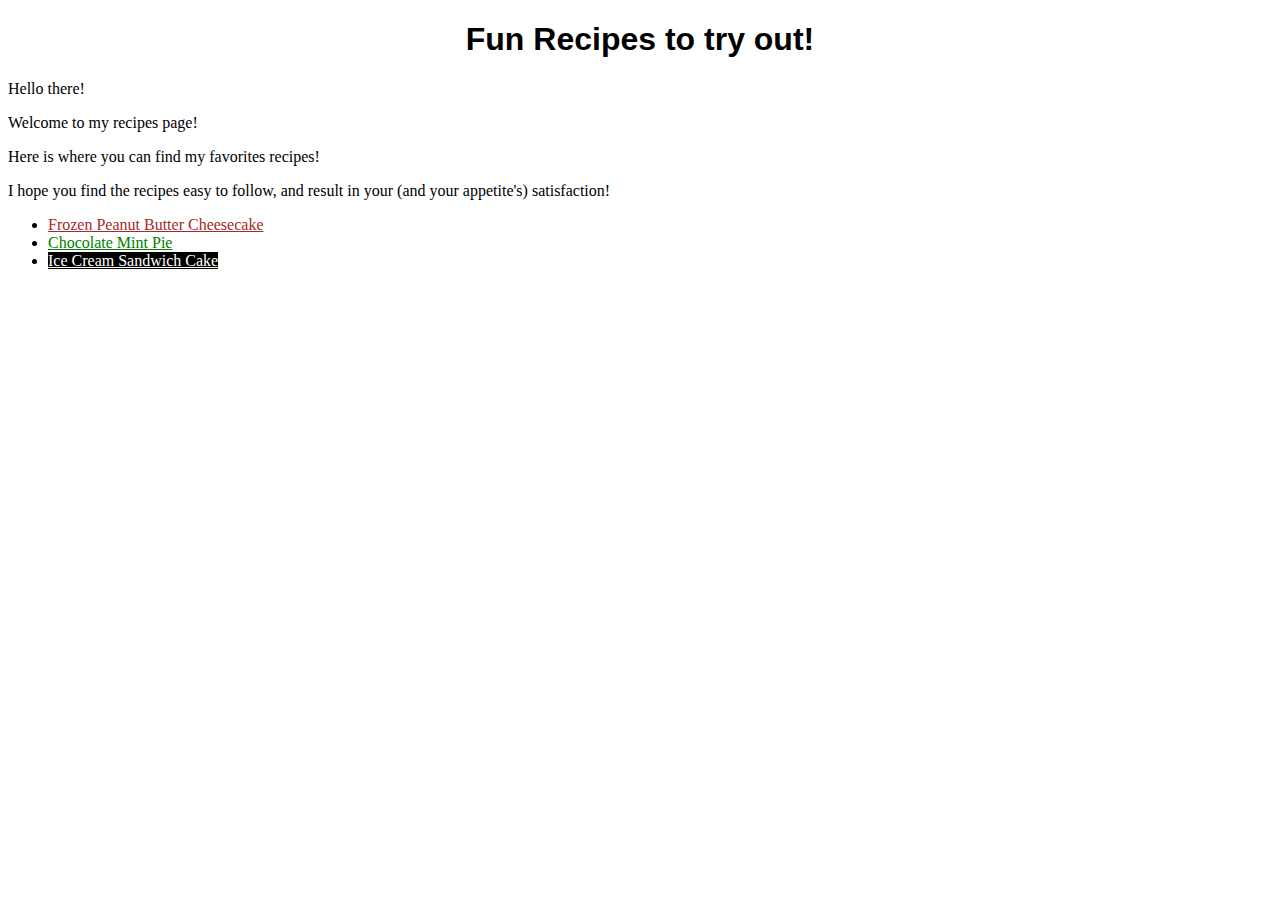
<file: index.html>
<!DOCTYPE html>
<html lang="en">
  <head>
    <meta charset="UTF-8">
    <title>Recipes!</title>
    <link rel="stylesheet" href="styles.css">
  </head>
  <body>
    <h1 id="heading">Fun Recipes to try out!</h1>
    <p>Hello there!</p>
    <p>Welcome to my recipes page!</p>
    <p>Here is where you can find my favorites recipes!</p>
    <p>I hope you find the recipes easy to follow, and result in your (and your appetite's) satisfaction!</p>
    <ul>
        <li><a style="color: brown" href="food-recipes/frozen-cheesecake/frozen-peanut-butter.html" target="_self" rel="noopener noreferrer">Frozen Peanut Butter Cheesecake</a></li>
        <li><a style="color: green" href="food-recipes/chocolate-mint-pie/chocolate-mint-pie.html" target="_self" rel="noopener noreferrer">Chocolate Mint Pie</a></li>
        <li><a style="background-color: black; color: white" href="food-recipes/ice-cream-sandwich-cake/ice-cream-sandwich-cake.html" target="_self" rel="noopener noreferrer">Ice Cream Sandwich Cake</a></li>
    </ul>
  </body>
</html>
</file>
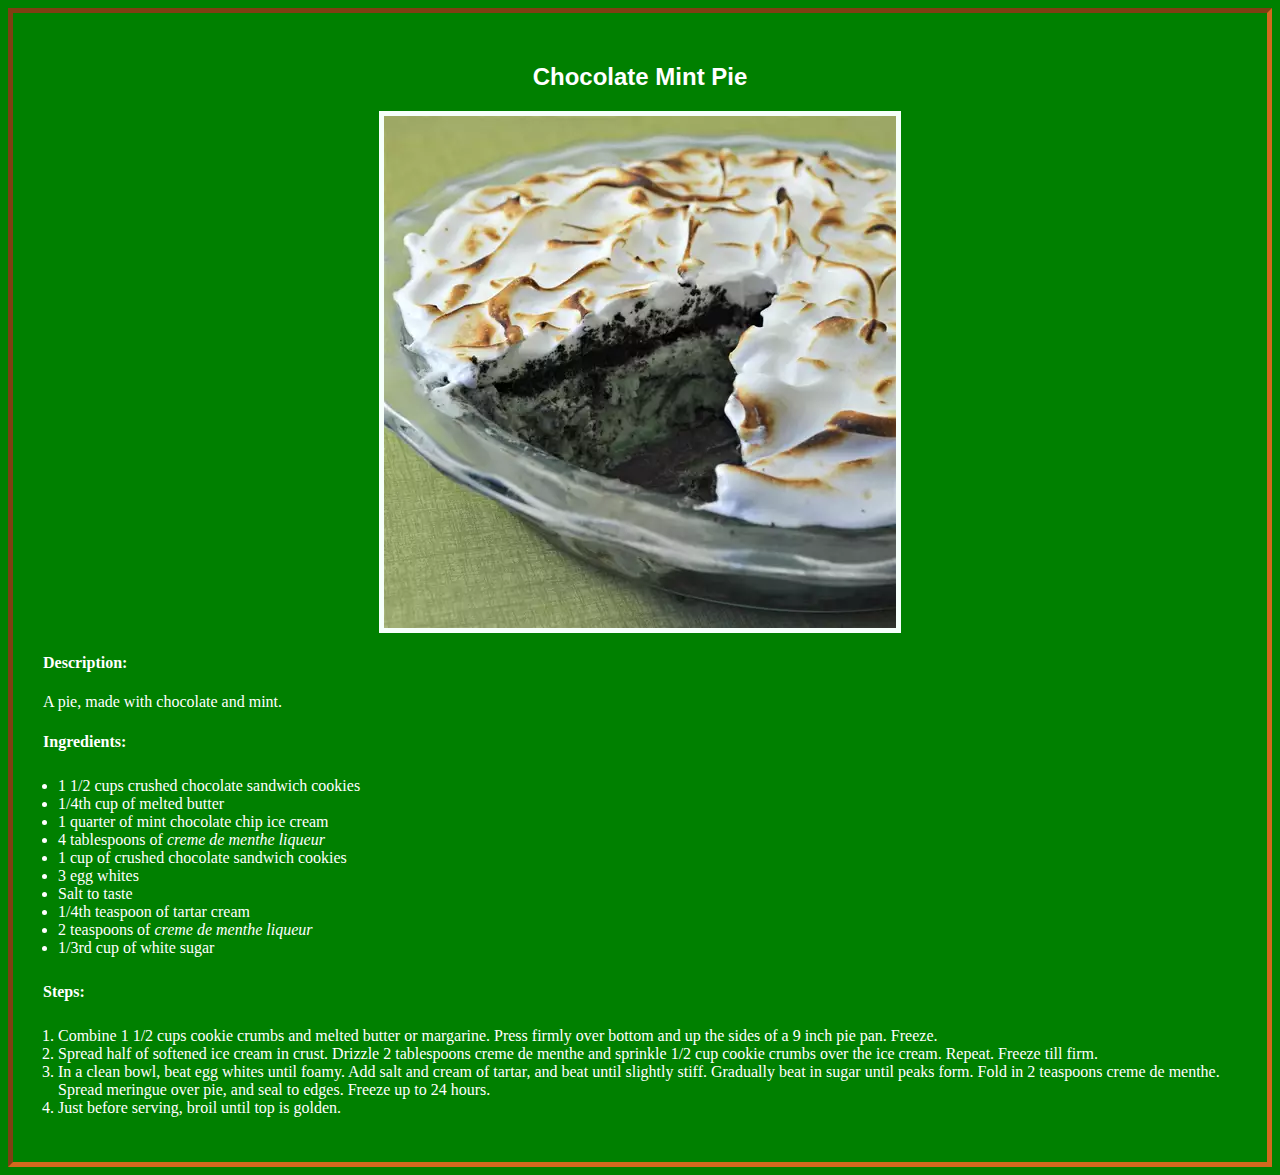
<file: food-recipes/chocolate-mint-pie/chocolate-mint-pie.html>
<!DOCTYPE html>
<html lang="en">
    <head>
        <meta charset="UTF-8">
        <title>Chocolate Mint Pie</title>
        <link rel="stylesheet" href="styles.css">
    </head>
    <body>
        <h2>Chocolate Mint Pie</h2>

        <img src="chocolate-mint-pie.png" alt="A delicious-looking chocolate mint pie">

        <h4>Description:</h4>
        <p>A pie, made with chocolate and mint.</p>

        <h4>Ingredients:</h4>
        <ul>
            <li>1 1/2 cups crushed chocolate sandwich cookies</li>
            <li>1/4th cup of melted butter</li>
            <li>1 quarter of mint chocolate chip ice cream</li>
            <li>4 tablespoons of <em>creme de menthe liqueur</em></li>
            <li>1 cup of crushed chocolate sandwich cookies</li>
            <li>3 egg whites</li>
            <li>Salt to taste</li>
            <li>1/4th teaspoon of tartar cream</li>
            <li>2 teaspoons of <em>creme de menthe liqueur</em></li>
            <li>1/3rd cup of white sugar</li>
        </ul>

        <h4>Steps:</h4>
        <ol>
            <li>Combine 1 1/2 cups cookie crumbs and melted butter or margarine. Press firmly over bottom and up the sides of a 9 inch pie pan. Freeze.</li>
            <li>Spread half of softened ice cream in crust. Drizzle 2 tablespoons creme de menthe and sprinkle 1/2 cup cookie crumbs over the ice cream. Repeat. Freeze till firm.</li>
            <li>In a clean bowl, beat egg whites until foamy. Add salt and cream of tartar, and beat until slightly stiff. Gradually beat in sugar until peaks form. Fold in 2 teaspoons creme de menthe. Spread meringue over pie, and seal to edges. Freeze up to 24 hours.</li>
            <li>Just before serving, broil until top is golden.</li>
        </ol>
    </body>
</html>
</file>
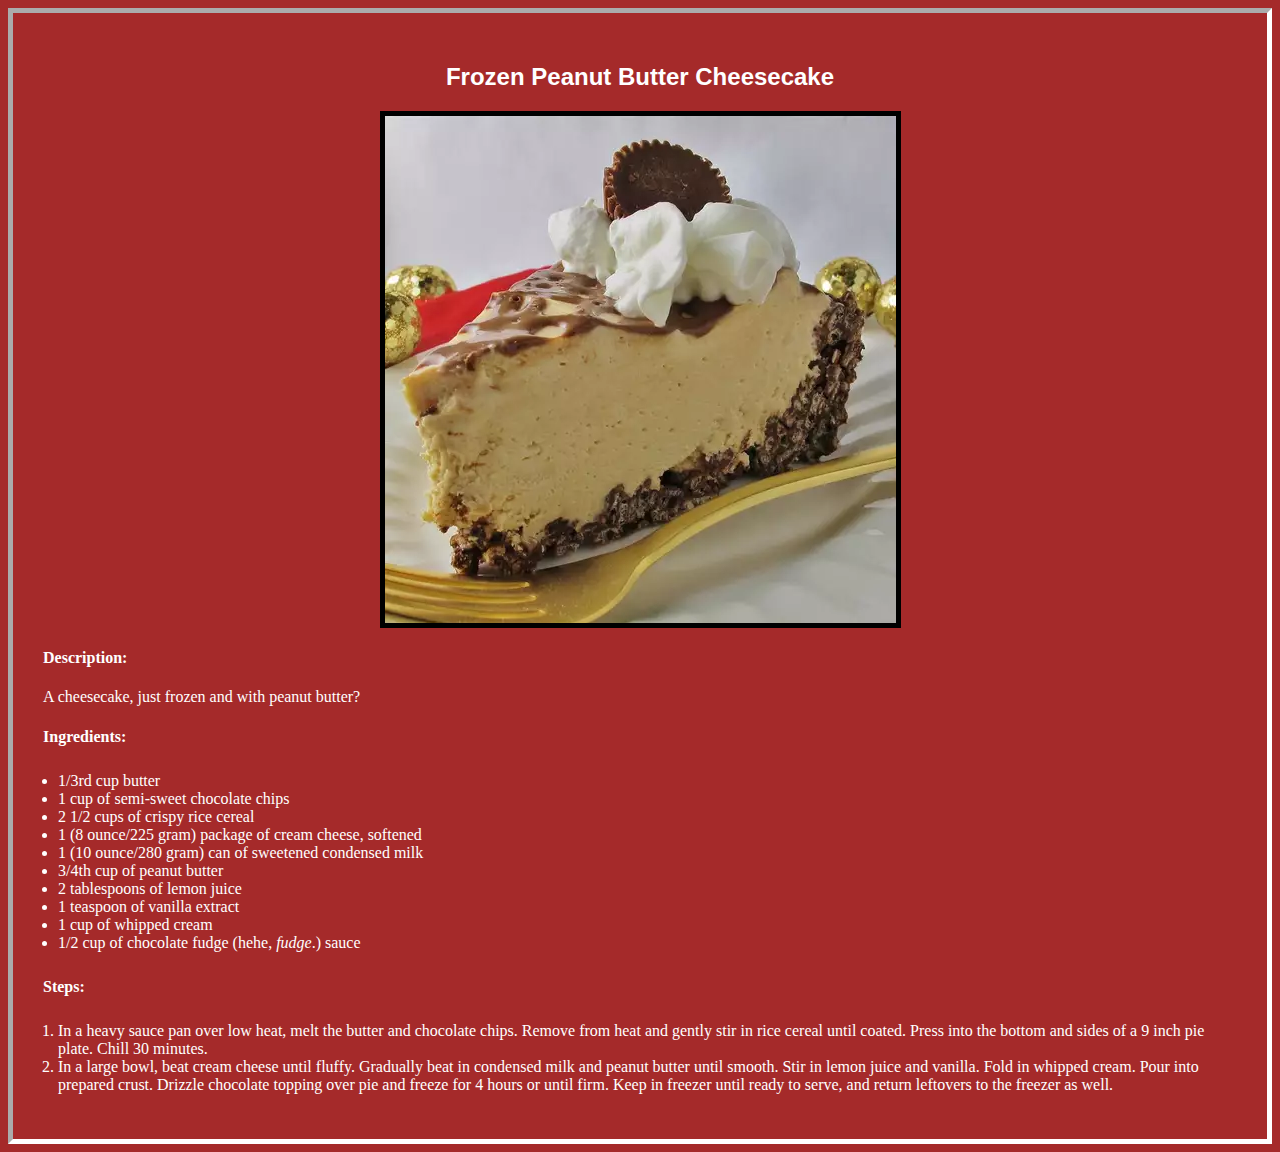
<file: food-recipes/frozen-cheesecake/frozen-peanut-butter.html>
<!DOCTYPE html>
<html lang="en">
    <head>
        <meta charset="UTF-8">
        <title>Frozen Peanut Butter Cheesecake</title>
        <link rel="stylesheet" href="styles.css">
    </head>
    <body>
        <h2>Frozen Peanut Butter Cheesecake</h2>
        <img src="frozen-cheesecake.png" alt="A very delicious-looking frozen peanut butter cheesecake!">
        <h4>Description:</h4>
        <p>A cheesecake, just frozen and with peanut butter?</p>
        <h4>Ingredients:</h4>
        <ul>
            <li>1/3rd cup butter</li>
            <li>1 cup of semi-sweet chocolate chips</li>
            <li>2 1/2 cups of crispy rice cereal</li>
            <li>1 (8 ounce/225 gram) package of cream cheese, softened</li>
            <li>1 (10 ounce/280 gram) can of sweetened condensed milk</li>
            <li>3/4th cup of peanut butter</li>
            <li>2 tablespoons of lemon juice</li>
            <li>1 teaspoon of vanilla extract</li>
            <li>1 cup of whipped cream</li>
            <li>1/2 cup of chocolate fudge (hehe, <em>fudge</em>.) sauce</li>
        </ul>
        <h4>Steps:</h4>
        <ol>
            <li>In a heavy sauce pan over low heat, melt the butter and chocolate chips. Remove from heat and gently stir in rice cereal until coated. Press into the bottom and sides of a 9 inch pie plate. Chill 30 minutes. </li>
            <li>In a large bowl, beat cream cheese until fluffy. Gradually beat in condensed milk and peanut butter until smooth. Stir in lemon juice and vanilla. Fold in whipped cream. Pour into prepared crust. Drizzle chocolate topping over pie and freeze for 4 hours or until firm. Keep in freezer until ready to serve, and return leftovers to the freezer as well. </li>
        </ol>
    </body>
</html>
</file>
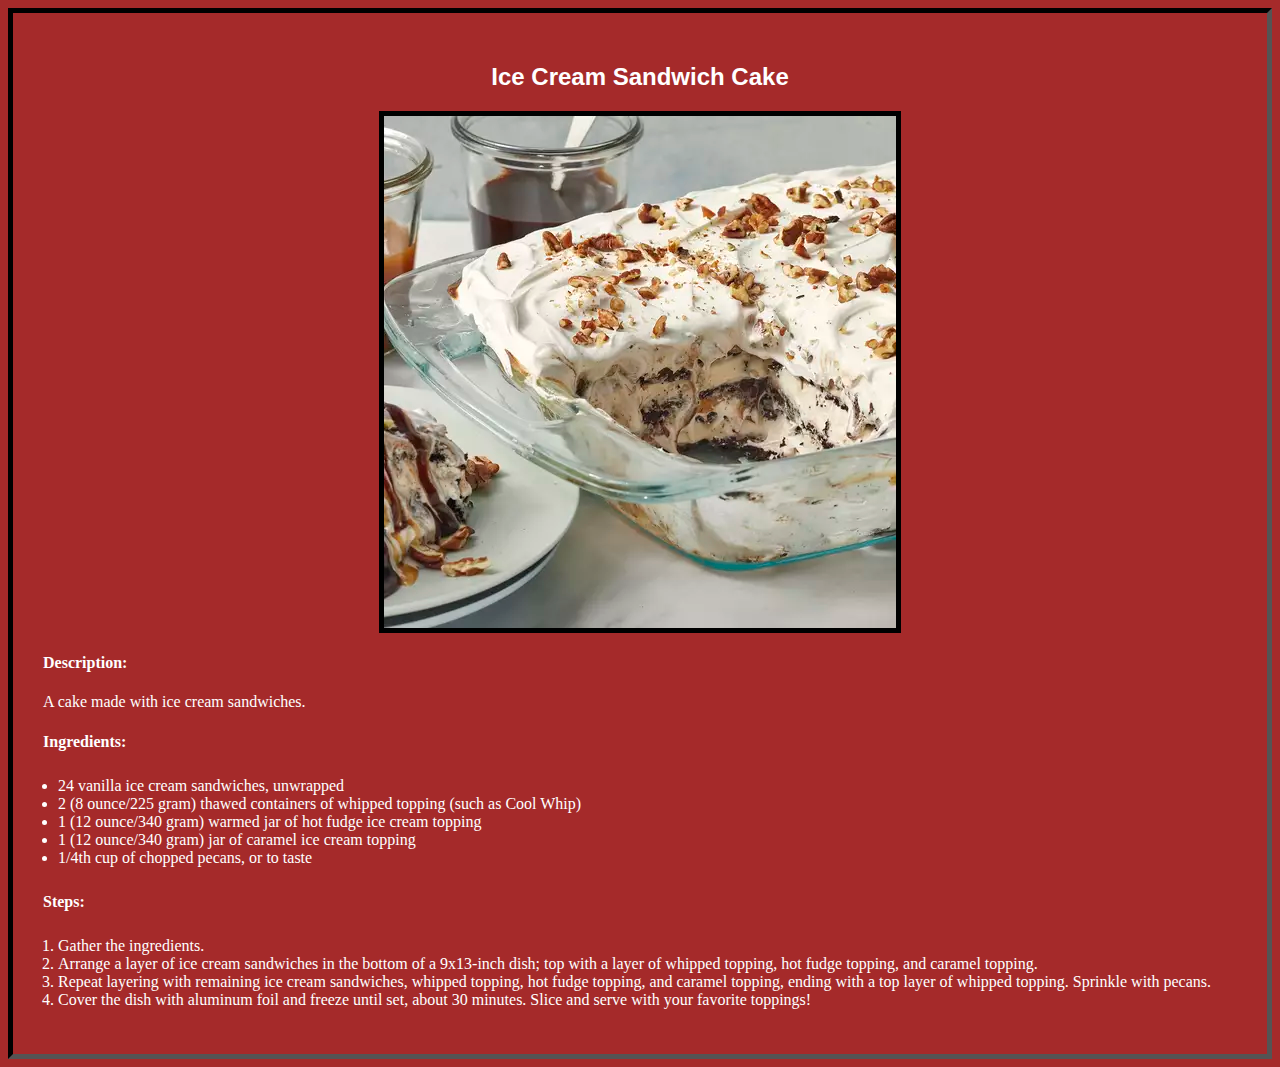
<file: food-recipes/ice-cream-sandwich-cake/ice-cream-sandwich-cake.html>
<!DOCTYPE html>
<html lang="en">
    <head>
        <meta charset="UTF-8">
        <title>Ice Cream Sandwich Cake</title>
        <link rel="stylesheet" href="styles.css">
    </head>
    <body>
        <h2>Ice Cream Sandwich Cake</h2>
        <img class="imagecenter" src="ice-cream-sandwich-cake.png" alt="A delicious-looking ice cream sandwich cake!">
        <h4>Description:</h4>
        <p>A cake made with ice cream sandwiches.</p>
        <h4>Ingredients:</h4>
        <ul class="list">
            <li>24 vanilla ice cream sandwiches, unwrapped</li>
            <li>2 (8 ounce/225 gram) thawed containers of whipped topping (such as Cool Whip)</li>
            <li>1 (12 ounce/340 gram) warmed jar of hot fudge ice cream topping</li>
            <li>1 (12 ounce/340 gram) jar of caramel ice cream topping</li>
            <li>1/4th cup of chopped pecans, or to taste</li>
        </ul>
        <h4>Steps:</h4>
        <ol class="list">
            <li>Gather the ingredients.</li>
            <li>Arrange a layer of ice cream sandwiches in the bottom of a 9x13-inch dish; top with a layer of whipped topping, hot fudge topping, and caramel topping.</li>
            <li>Repeat layering with remaining ice cream sandwiches, whipped topping, hot fudge topping, and caramel topping, ending with a top layer of whipped topping. Sprinkle with pecans.</li>
            <li>Cover the dish with aluminum foil and freeze until set, about 30 minutes. Slice and serve with your favorite toppings!</li>
        </ol>
    </body>
</html>
</file>
<file: styles.css>
#heading {
    text-align: center;
    font-family: 'Trebuchet MS', sans-serif;
}
</file>
<file: food-recipes/chocolate-mint-pie/styles.css>
h2 {
    font-family: 'Trebuchet MS', sans-serif;
    text-align: center;
}
img {
    display: block; 
    margin: auto auto;
    border: 5px solid mintcream; 
}
body {
    border: 5px inset chocolate;
    background-color: green;
    padding: 30px;
    color: white;
}
ul,
ol {
    padding: 5px;
    margin: 10px;
}
</file>
<file: food-recipes/frozen-cheesecake/styles.css>
h2 {
    font-family: 'Trebuchet MS', sans-serif;
    text-align: center;
}
img {
    display: block; 
    margin: auto auto;
    border: 5px solid black; 
}
body {
    border: 5px inset white;
    background-color: brown;
    padding: 30px;
    color: white;
}
ul,
ol {
    padding: 5px;
    margin: 10px;
}
</file>
<file: food-recipes/ice-cream-sandwich-cake/styles.css>
h2 {
    text-align: center;
    font-family: 'Trebuchet MS', sans-serif;
}
body {
    border: 5px inset black;
    padding: 30px;
    background-color: brown;
    color: white;
}
.imagecenter {
    border: 5px solid black;
    display: block;
    margin-left: auto;
    margin-right: auto;
}
.list {
    padding: 5px;
    margin: 10px;
}
</file>
